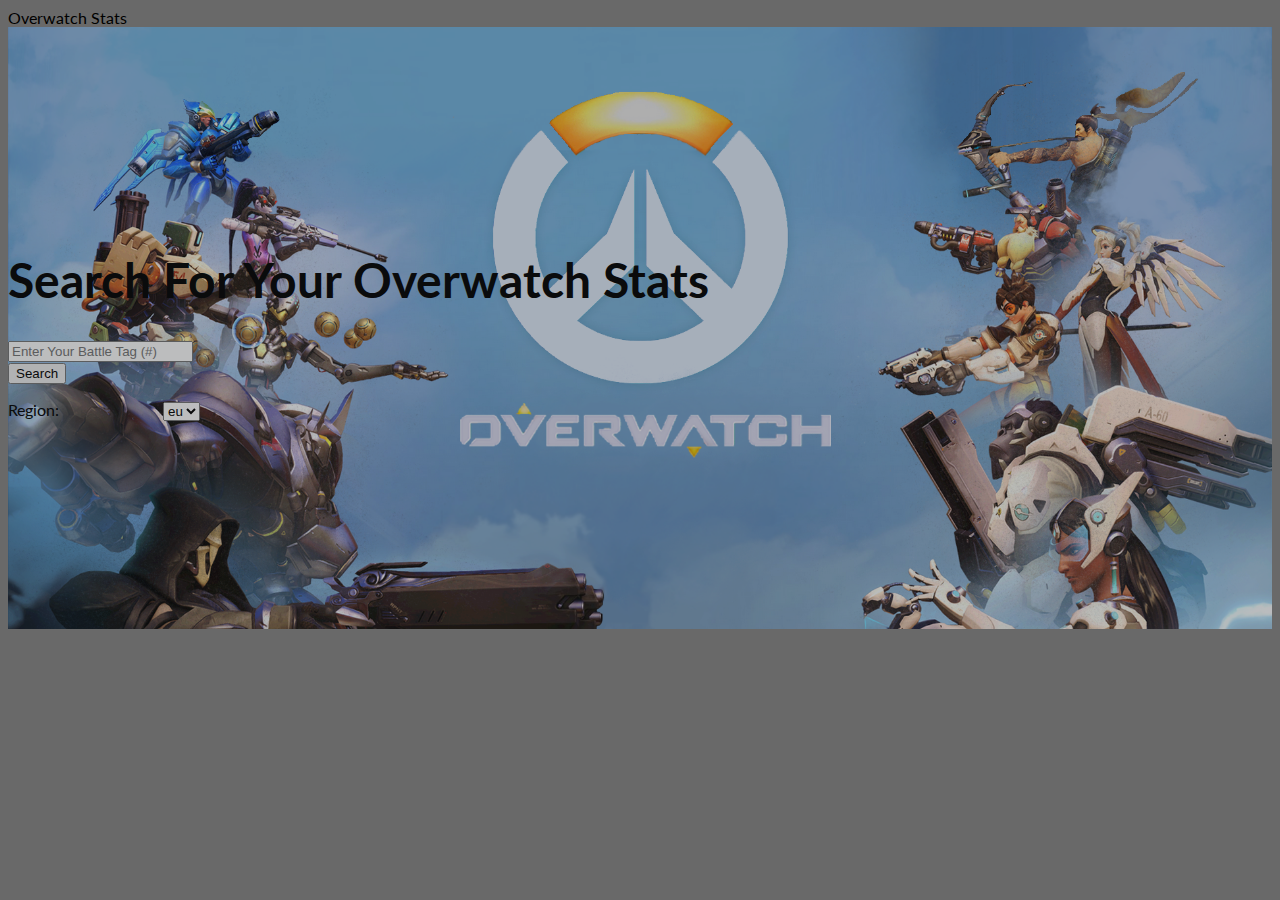
<file: public/base_templates/jake/index.html>
<!DOCTYPE html>
<html lang="en">
<head>

  <style>
  body {
     background-color: #696969;
  }
  </style>
  <meta charset="utf-8">
  <meta content="width=device-width, initial-scale=1, shrink-to-fit=no" name="viewport">
  <meta content="" name="description">
  <meta content="" name="author">

  <title>Overwatch Stats</title>
  <!-- Bootstrap CSS -->
  <link rel="stylesheet" href="https://maxcdn.bootstrapcdn.com/bootstrap/4.0.0-beta.2/css/bootstrap.min.css" integrity="sha384-PsH8R72JQ3SOdhVi3uxftmaW6Vc51MKb0q5P2rRUpPvrszuE4W1povHYgTpBfshb" crossorigin="anonymous">
  <link href="https://fonts.googleapis.com/css?family=Lato:300,400,700,300italic,400italic,700italic" rel="stylesheet" type="text/css"><!-- Custom styles for this template -->
  <link href="css/landing-page.min.css" rel="stylesheet">
</head>
<body>

  <!-- Navigation -->
  <nav class="navbar navbar-light bg-light static-top">
    <div class="container">
      <a class="navbar-brand" >Overwatch Stats 
</a>
    </div> 

  </nav><!-- Masthead -->
  <header class="masthead text-white text-center">
    <div class="overlay"></div>
    <div class="container">
      <div class="row">
        <div class="col-xl-9 mx-auto">
          <h1 class="mb-5">Search For Your Overwatch Stats</h1>
        </div>
        <div class="col-md-10 col-lg-8 col-xl-7 mx-auto">
          <form>
            <div class="form-row">
              <div class="col-12 col-md-9 mb-2 mb-md-0">
                <input class="form-control form-control-lg" placeholder="Enter Your Battle Tag (#)" required    type="username">
              </div>
              <div class="col-12 col-md-3">
                <button class="btn btn-block btn-lg btn-primary" type="submit">Search</button>


              </div>

            </div>
                        <p class="formRight">
              <span style="padding-right:100px">Region: </span>

               <select id="leadType" class="box2" name="lead_type">
              <option value="1">eu</option>
              <option value="2">na</option>
              <option value="3">kr</option>
               </select>
                </p>
          </form>
        </div>
      </div>
    </div>
  </header>
</body>
</html>
</file>
<file: public/base_templates/jake/css/landing-page.min.css>
/*!
 * Start Bootstrap - Landing Page v4.0.0-beta.2 (https://startbootstrap.com/template-overviews/landing-page)
 * Copyright 2013-2017 Start Bootstrap
 * Licensed under MIT (https://github.com/BlackrockDigital/startbootstrap-landing-page/blob/master/LICENSE)
 */body{font-family:Lato,'Helvetica Neue',Helvetica,Arial,sans-serif}h1,h2,h3,h4,h5,h6{font-family:Lato,'Helvetica Neue',Helvetica,Arial,sans-serif;font-weight:700}header.masthead{position:relative;background-color:#343a40;background:url(../img/bg-masthead.jpg) no-repeat center center;-webkit-background-size:cover;-moz-background-size:cover;-o-background-size:cover;background-size:cover;padding-top:8rem;padding-bottom:8rem}header.masthead .overlay{position:absolute;background-color:#212529;height:100%;width:100%;top:0;left:0;opacity:.3}header.masthead h1{font-size:2rem}@media (min-width:768px){header.masthead{padding-top:12rem;padding-bottom:12rem}header.masthead h1{font-size:3rem}}.showcase .showcase-text{padding:3rem}.showcase .showcase-img{min-height:30rem;background-size:cover}@media (min-width:768px){.showcase .showcase-text{padding:7rem}}.features-icons{padding-top:7rem;padding-bottom:7rem}.features-icons .features-icons-item{max-width:20rem}.features-icons .features-icons-item .features-icons-icon{height:7rem}.features-icons .features-icons-item .features-icons-icon i{font-size:4.5rem}.features-icons .features-icons-item:hover .features-icons-icon i{font-size:5rem}.testimonials{padding-top:7rem;padding-bottom:7rem}.testimonials .testimonial-item{max-width:18rem}.testimonials .testimonial-item img{max-width:12rem;box-shadow:0 5px 5px 0 #adb5bd}.call-to-action{position:relative;background-color:#343a40;background:url(../img/bg-masthead.jpg) no-repeat center center;-webkit-background-size:cover;-moz-background-size:cover;-o-background-size:cover;background-size:cover;padding-top:7rem;padding-bottom:7rem}.call-to-action .overlay{position:absolute;background-color:#212529;height:100%;width:100%;top:0;left:0;opacity:.3}footer.footer{padding-top:4rem;padding-bottom:4rem}
</file>
